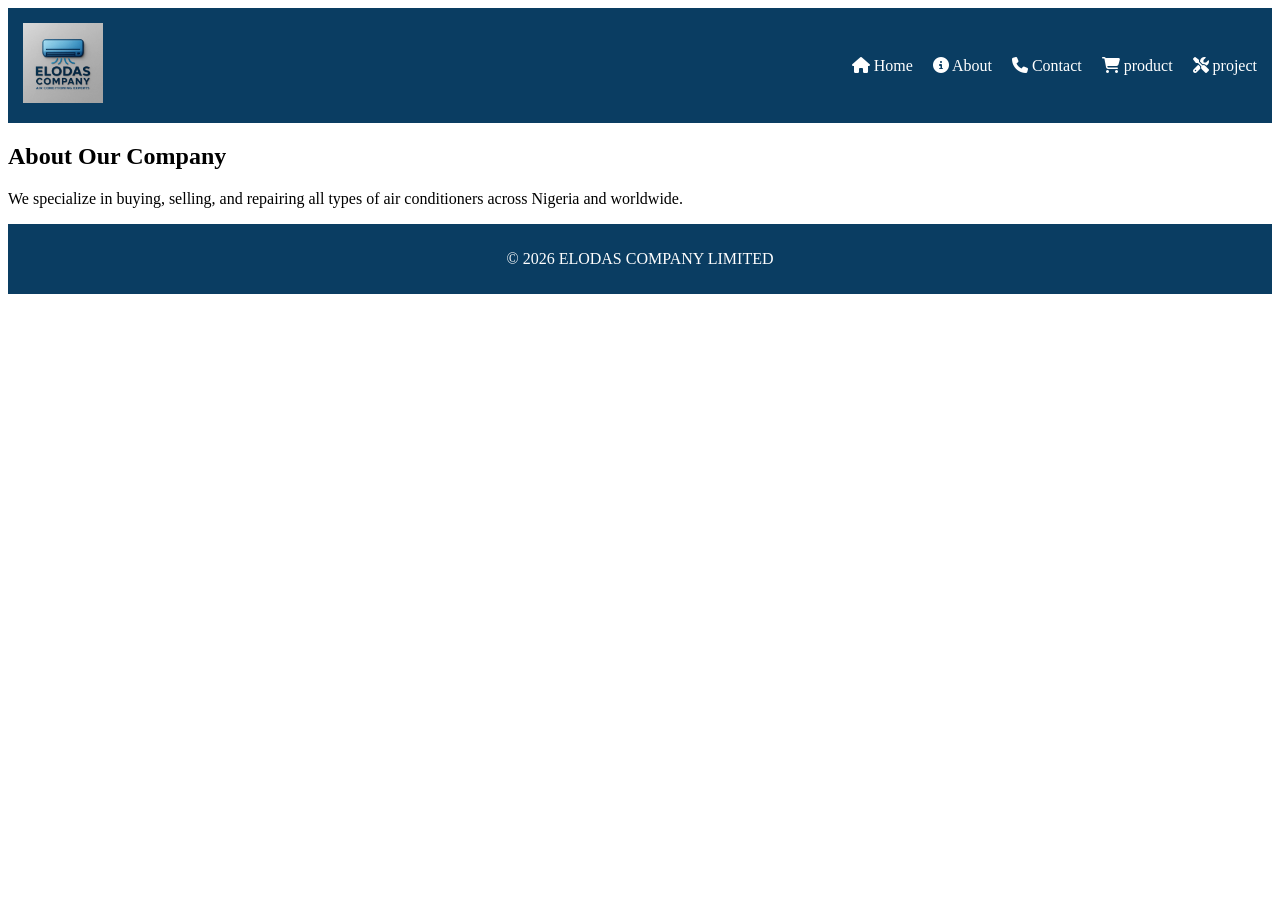
<file: about.html>
<!DOCTYPE html>
<html lang="en">
<head>
<meta charset="UTF-8">
<meta name="viewport" content="width=device-width, initial-scale=1.0">
<title>About Us</title>
<link rel="stylesheet" href="index.css">
<link rel="stylesheet" href="https://cdnjs.cloudflare.com/ajax/libs/font-awesome/6.5.0/css/all.min.css">
</head>
<body>
<header>
  <div class="logo"><img src="elodas.jpg" alt=""></div>
  <nav>
    <ul>
      <li><a href="index.html"><i class="fas fa-home"></i> Home</a></li>
      <li><a href="about.html"><i class="fas fa-info-circle"></i> About</a></li>
      <li><a href="contact.html"><i class="fas fa-phone"></i> Contact</a></li>
      <li><a href="product.html"><i class="fas fa-shopping-cart"></i> product</a></li>
      <li><a href="project.html"><i class="fa-solid fa-tools"></i> project</a></li>  
    </ul> 
 </nav>
</header>

<section class="content">
  <h1>About Our Company</h1>
  <p>We specialize in buying, selling, and repairing all types of air conditioners across Nigeria and worldwide.</p>
</section>

<footer>
  <p>© 2026 ELODAS COMPANY LIMITED</p>
</footer>
</body>
</html>
</file>
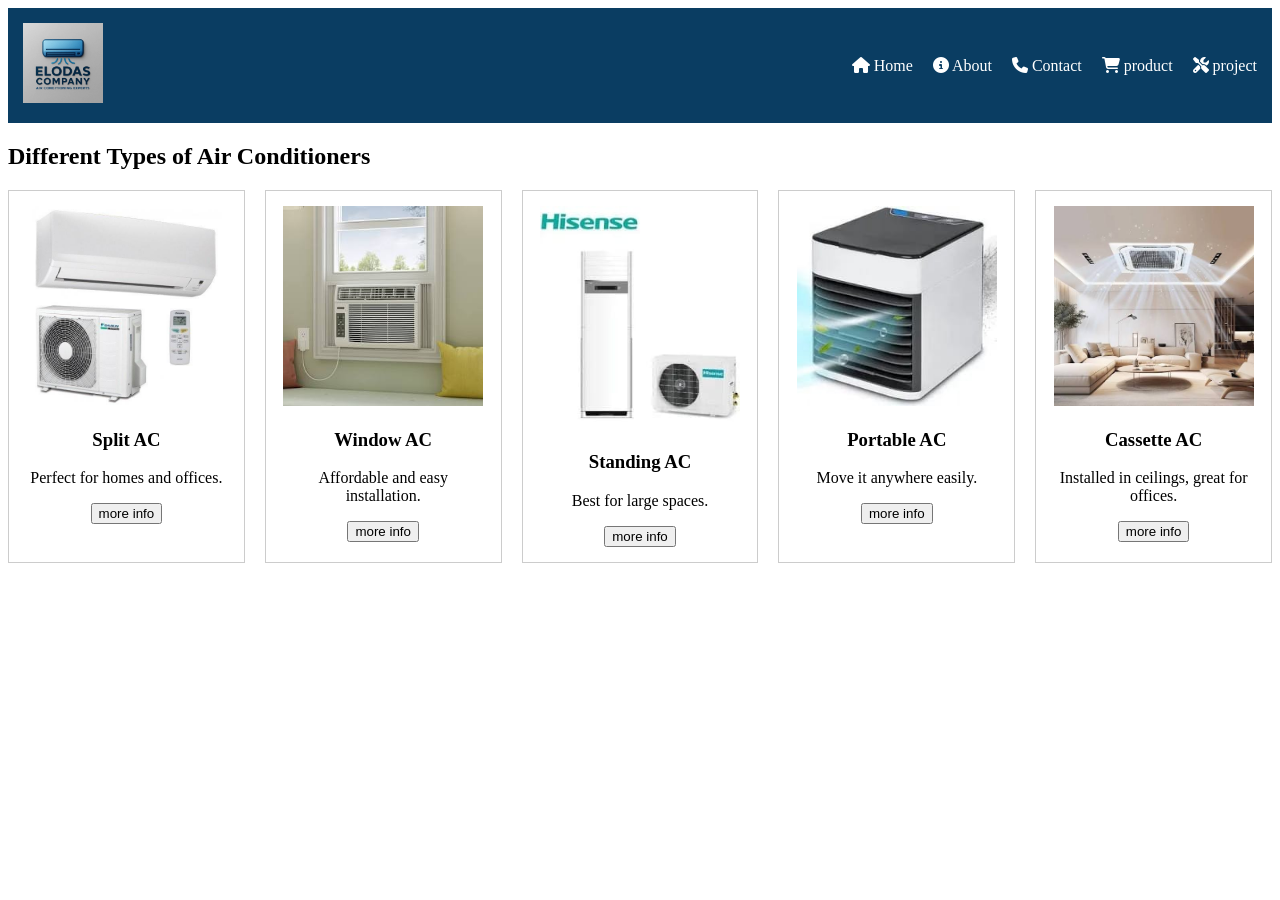
<file: product.html>
<!DOCTYPE html>
<html lang="en">
<head>
<meta charset="UTF-8">
<meta name="viewport" content="width=device-width, initial-scale=1.0">
<title>About Us</title>
<link rel="stylesheet" href="index.css">
<link rel="stylesheet" href="https://cdnjs.cloudflare.com/ajax/libs/font-awesome/6.5.0/css/all.min.css">
</head>
<body>
<header>
  <div class="logo"><img src="elodas.jpg" alt=""></div>
  <nav>
    <ul>
      <li><a href="index.html"><i class="fas fa-home"></i> Home</a></li>
      <li><a href="about.html"><i class="fas fa-info-circle"></i> About</a></li>
      <li><a href="contact.html"><i class="fas fa-phone"></i> Contact</a></li>
      <li><a href="product.html"><i class="fas fa-shopping-cart"></i> product</a></li>
      <li><a href="project.html"><i class="fa-solid fa-tools"></i> project</a></li>
    </ul> 
 </nav>
</header>
  <h2>Different Types of Air Conditioners</h2>

  <div class="product-grid">

    <div class="card">
      <img src="ac 1.jpeg" width="200px" alt="Split AC">
      <h3>Split AC</h3>
      <p>Perfect for homes and offices.</p>
      <button>more info</button>
    </div>

    <div class="card">
      <img src="ac2.jpeg" width="200px" alt="Window AC">
      <h3>Window AC</h3>
      <p>Affordable and easy installation.</p>
      <button>more info</button>
    </div>

    <div class="card">
      <img src="ac3.jpeg" width="200px" alt="Standing AC">
      <h3>Standing AC</h3>
      <p>Best for large spaces.</p>
       <a href="standingac.html" style="color: rgba(233, 113, 15, 0.872);"> <button>more info</button></a>
    </div>
    <div class="card">
      <img src="ac4.jpeg" width="200px" alt="Portable AC">
      <h3>Portable AC</h3>
      <p>Move it anywhere easily.</p>
      <button>more info</button>
    </div>

    <div class="card">
      <img src="ac5.jpeg" width="200px" alt="Cassette AC">
      <h3>Cassette AC</h3>
      <p>Installed in ceilings, great for offices.</p>
      <button>more info</button>
    </div>

  </div>
</section>
</file>
<file: index.css>
style>
body {
  margin: 0;
  font-family: Arial, sans-serif;
}

header {
  display: flex;
  justify-content: space-between;
  align-items: center;
  background: #0a3d62;
  color: white;
  padding: 15px;
}

.logo {
  font-size: 20px;
  font-weight: bold;
}

nav ul {
  list-style: none;
  display: flex;
  gap: 20px;
}


nav a {
  color: white;
  text-decoration: none;
}

.hero {
  text-align: center;
  padding: 60px;
  background: #74b9ff;
}

.products {
  padding: 40px;
}

.product-grid {
  display: grid;
  grid-template-columns: repeat(auto-fit, minmax(200px, 1fr));
  gap: 20px;
}

.card {
  border: 1px solid #ccc;
  padding: 15px;
  text-align: center;
}

footer {
  text-align: center;
  padding: 10px;
  background: #0a3d62;
  color: white;
}

@media (max-width: 768px) {
  nav ul {
    flex-direction: column;
  }
}
.logo img{
    width: 80px;
}
img {
width: 70;
height: auto;
}
.projects {
  padding: 40px;
  background: #f4f7fb;
  text-align: center;
}

.projects h2 {
  font-size: 30px;
  margin-bottom: 25px;
  color: #0a2a66;
}

.project-card {
  width: 380px;
  margin: auto;
  background: #fff;
  border-radius: 12px;
  box-shadow: 0 6px 15px rgba(0,0,0,0.1);
  overflow: hidden;
  padding-bottom: 20px;
}

/* Each media stands alone */
.media {
  margin-bottom: 15px;
}

/* Images */
.media img {
  width: 100%;
  height: 220px;
  object-fit: cover;
}

/* Video */
.media video {
  width: 100%;
  height: 220px;
  object-fit: cover;
}

.project-card h3 {
  margin: 10px;
  color: #0a2a66;
}

.project-card p {
  padding: 0 15px;
  font-size: 14px;
}
</file>
